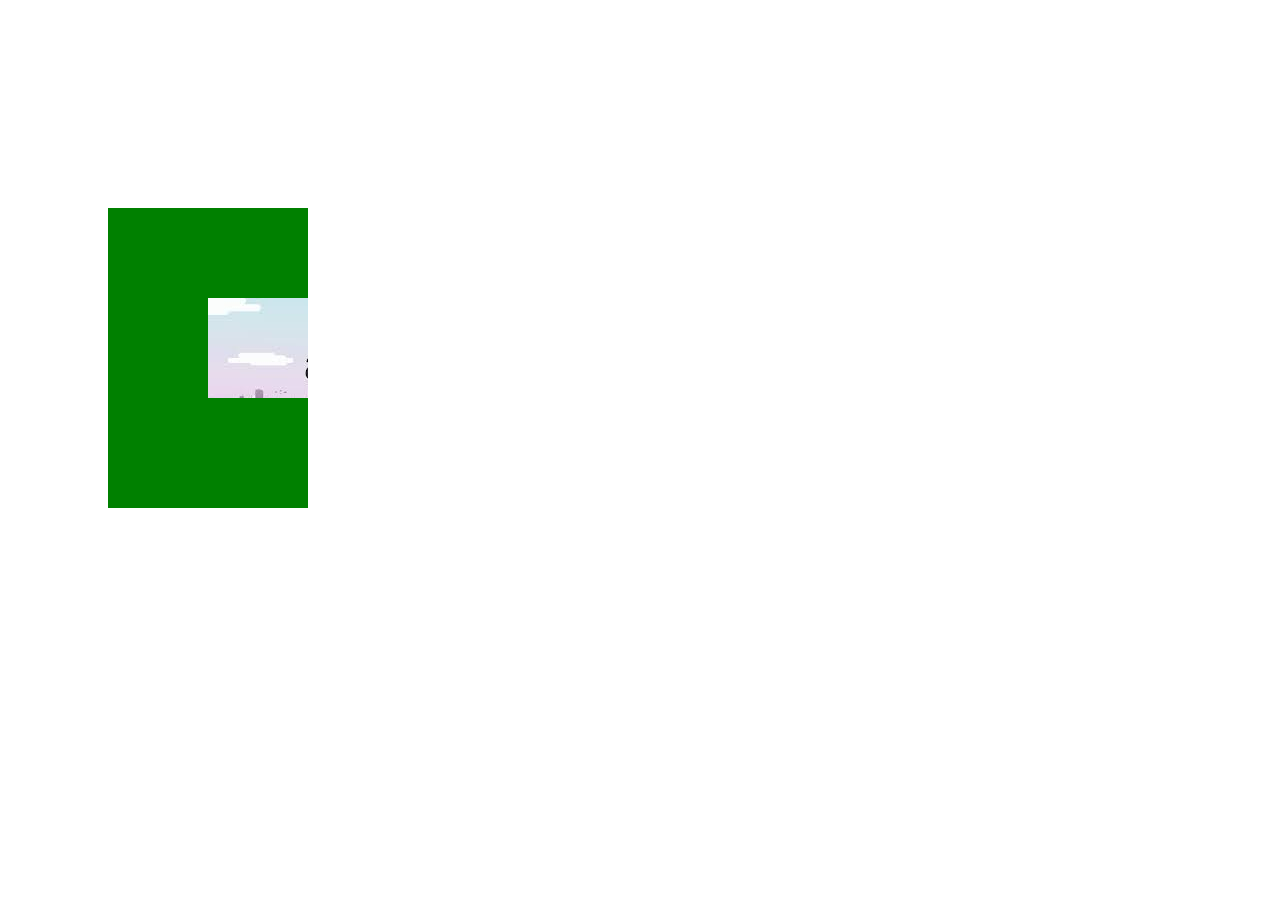
<file: trial.html>
<!DOCTYPE html>
<html lang="en">

<head>
    <meta charset="UTF-8">
    <meta name="viewport" content="width=device-width, initial-scale=1.0">
    <title>Document</title>
    <link rel="stylesheet" href="trial.css">
</head>

<body>
    <div class="a">
        <div class="b"></div>
    </div>
</body>

</html>
</file>
<file: trial.css>
.a{
    background-color: green;
    width: 200px;

    height: 300px;
    position: relative;
    top: 200px;
    left: 100px;

}


.b{
    width: 100px;
    height: 100px;
    background-image: url("./amazon.jpg");
    position: absolute;
    right: 0;
    top: 30%;

}
</file>
